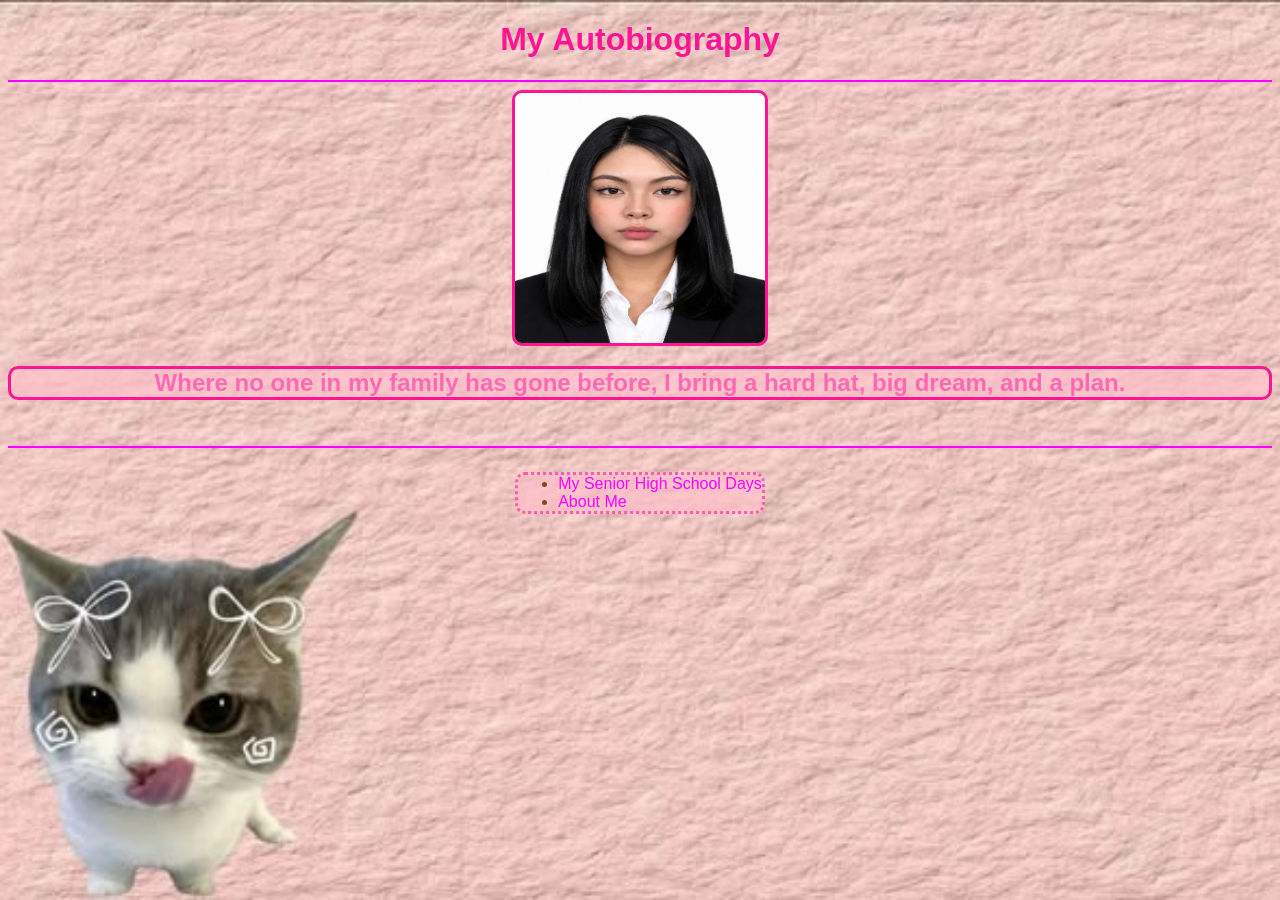
<file: index.html>
<!DOCTYPE html>
<html lang="en"> 
    <head>
        <meta charset="UTF-8">
        <meta name="viewport" content="width=device-width, initial-scale=1.0">
        <link rel="stylesheet" href="style.css">
        <link rel="icon" type="image/png" href="favicon.png">
    
    <body class="homepage">
    </body>
    </head>
        <title>My Autobiography Pages</title>
        
        <h1 class="text-center">My Autobiography</h1>
        <hr>

        <div class="image-row">
            <img src="Kimberly.png" alt="Kimberly" width="250" height="250">
        </div>
        
        <h2>Where no one in my family has gone before, I bring a hard hat, big dream, and a plan.</h2>

        <br>
        <hr>
        <ul>
            <li><a href="SHS_Days.html">My Senior High School Days</a></li>
            <li><a href="About_Me.html">About Me</a></li>
        </ul>
</html>
</file>
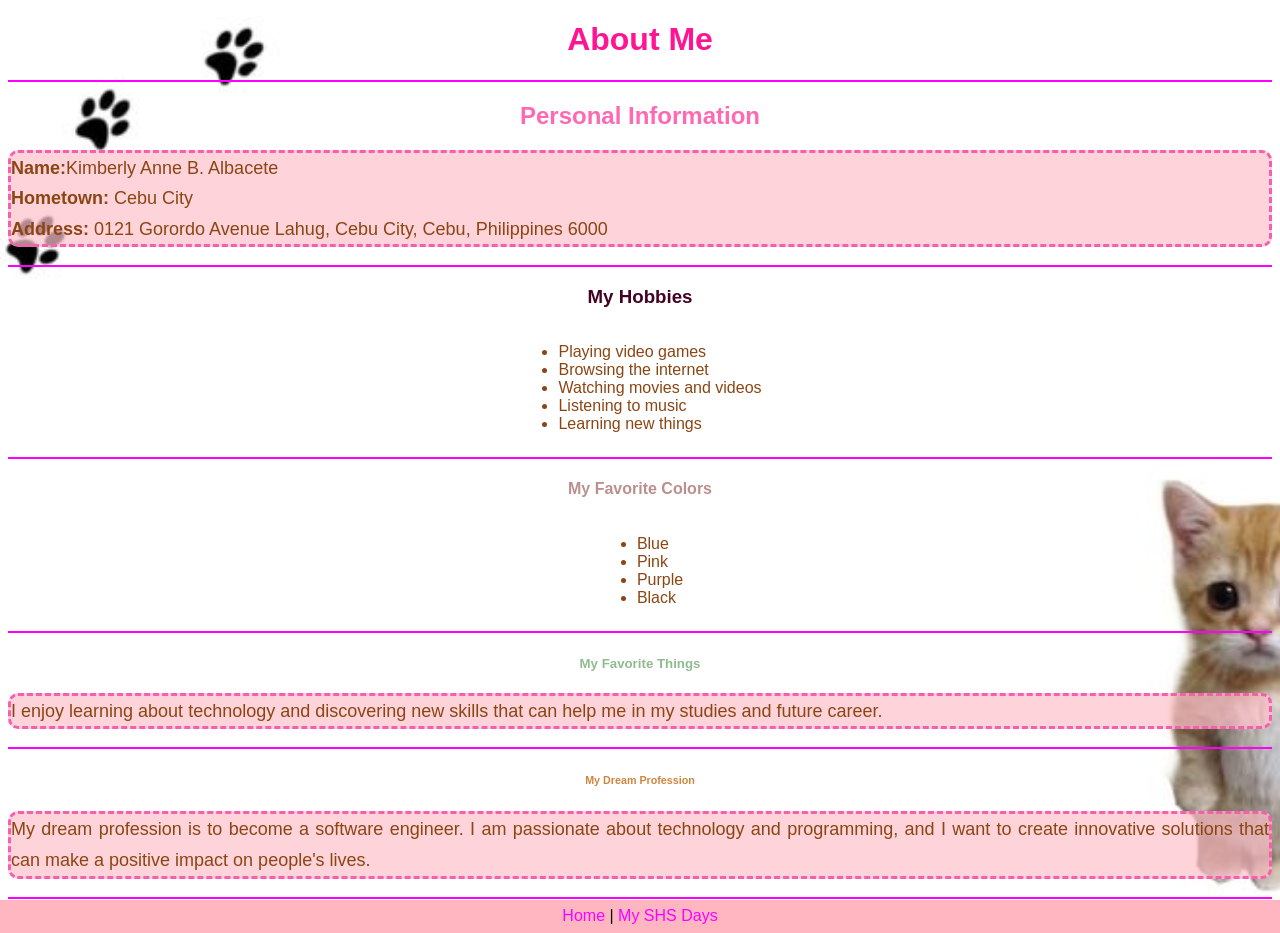
<file: About_Me.html>
<!DOCTYPE html>
<html lang="en">
    <head>
        <meta charset="UTF-8">
        <meta name="viewport" content="width=device-width, initial-scale=1.0">
        <link rel="stylesheet" href="style.css">    
        <title>About Me</title>
        
    </head>
    <body class="about-me"> 
        <h1 class="text-center">About Me</h1>
        
        <hr>

        <h2>Personal Information</h2>

        <p>
        <b>Name:</b>Kimberly Anne B. Albacete
        <br>
        <b>Hometown:</b> Cebu City
        <br>
        <b>Address:</b> 0121 Gorordo Avenue Lahug, Cebu City, Cebu, Philippines 6000
        </p>

        <hr>

         <h3>My Hobbies</h3>

         <ul>
            <li>Playing video games</li>
            <li>Browsing the internet</li>
            <li>Watching movies and videos</li>
            <li>Listening to music</li>
            <li>Learning new things</li>
        </ul>

        <hr>

         <h4>My Favorite Colors</h4>

         <ul>
            <li>Blue</li>
            <li>Pink</li>
            <li>Purple</li>
            <li>Black</li>
        </ul>

         <hr>
         
        <h5>My Favorite Things</h5>

         <p>I enjoy learning about technology and discovering new skills that can help me in my studies and future career.</p>

         <hr>

         <h6>My Dream Profession</h6>

         <p>My dream profession is to become a software engineer. I am passionate about technology and programming, and I want to create innovative solutions that can make a positive impact on people's lives.</p>

         <hr>
             <a href="index.html">Home</a> |
             <a href="SHS_Days.html">My SHS Days</a>
    </body>

</html>
</file>
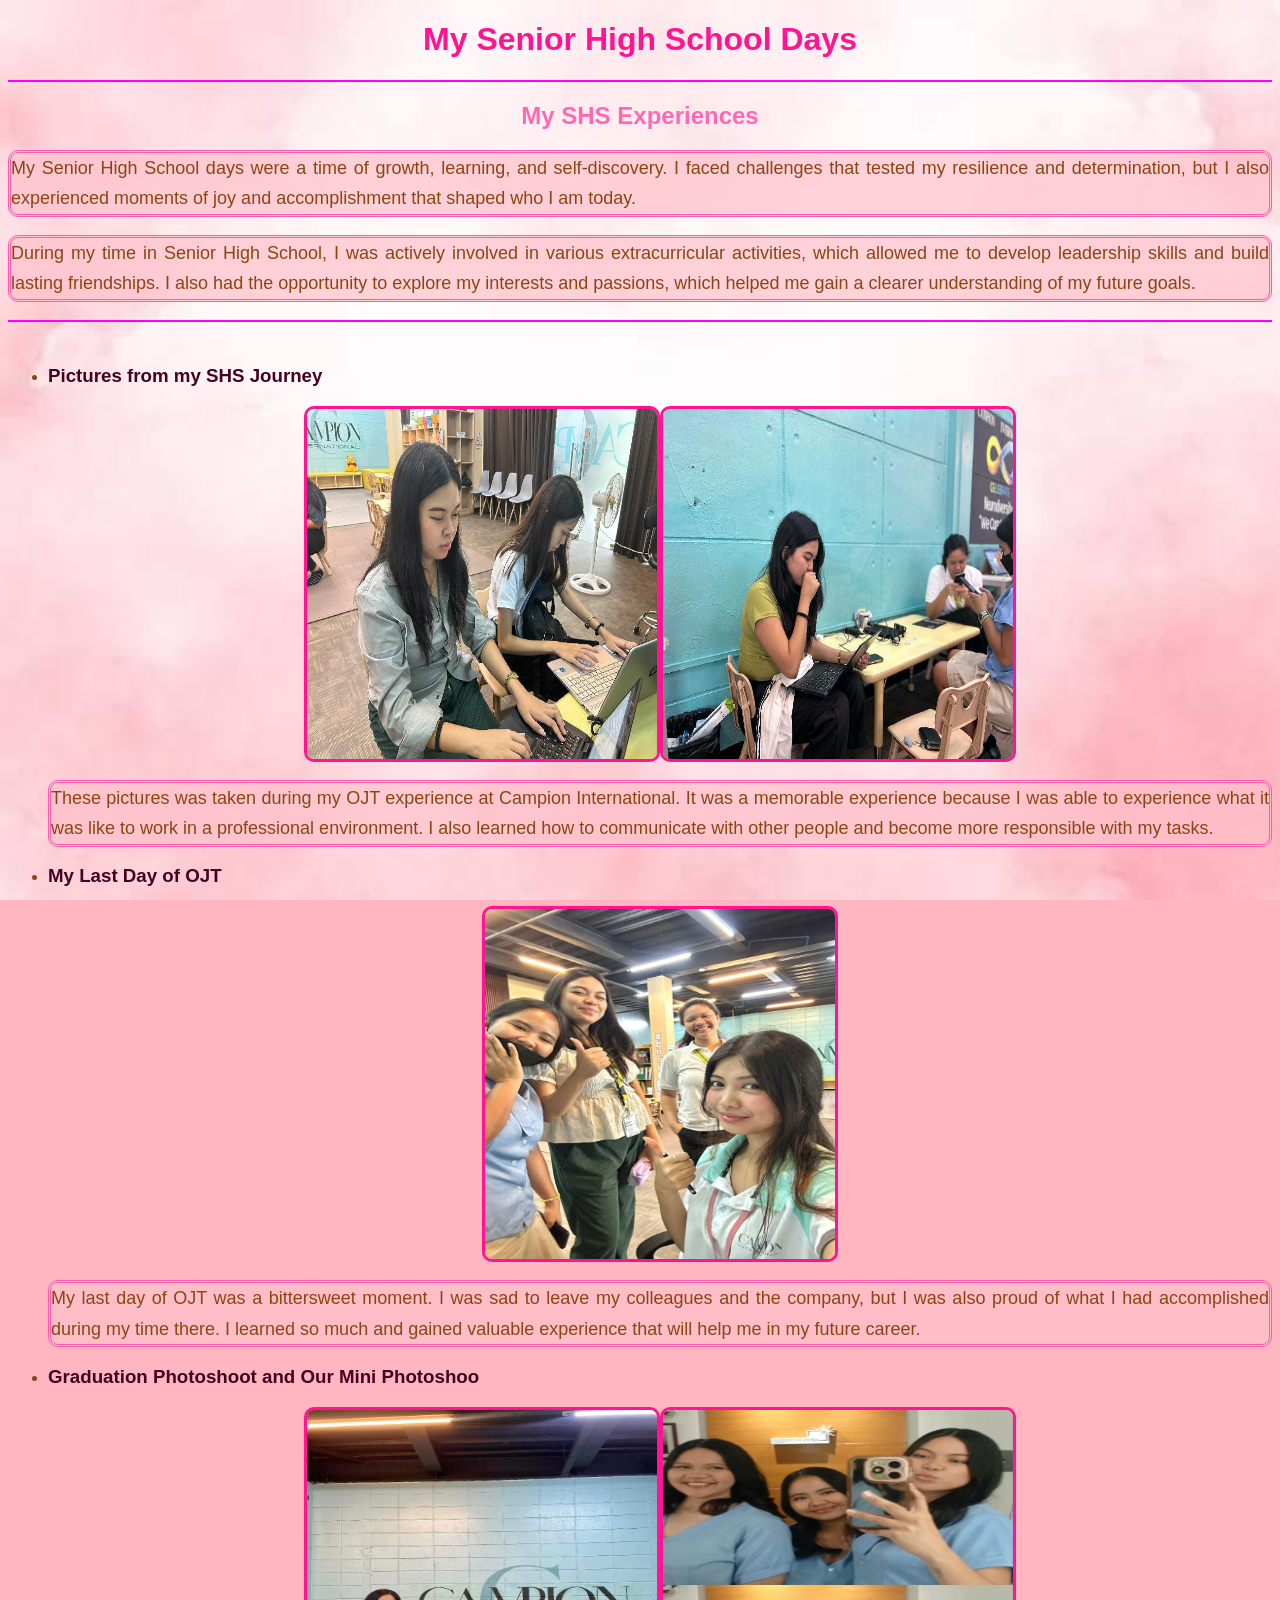
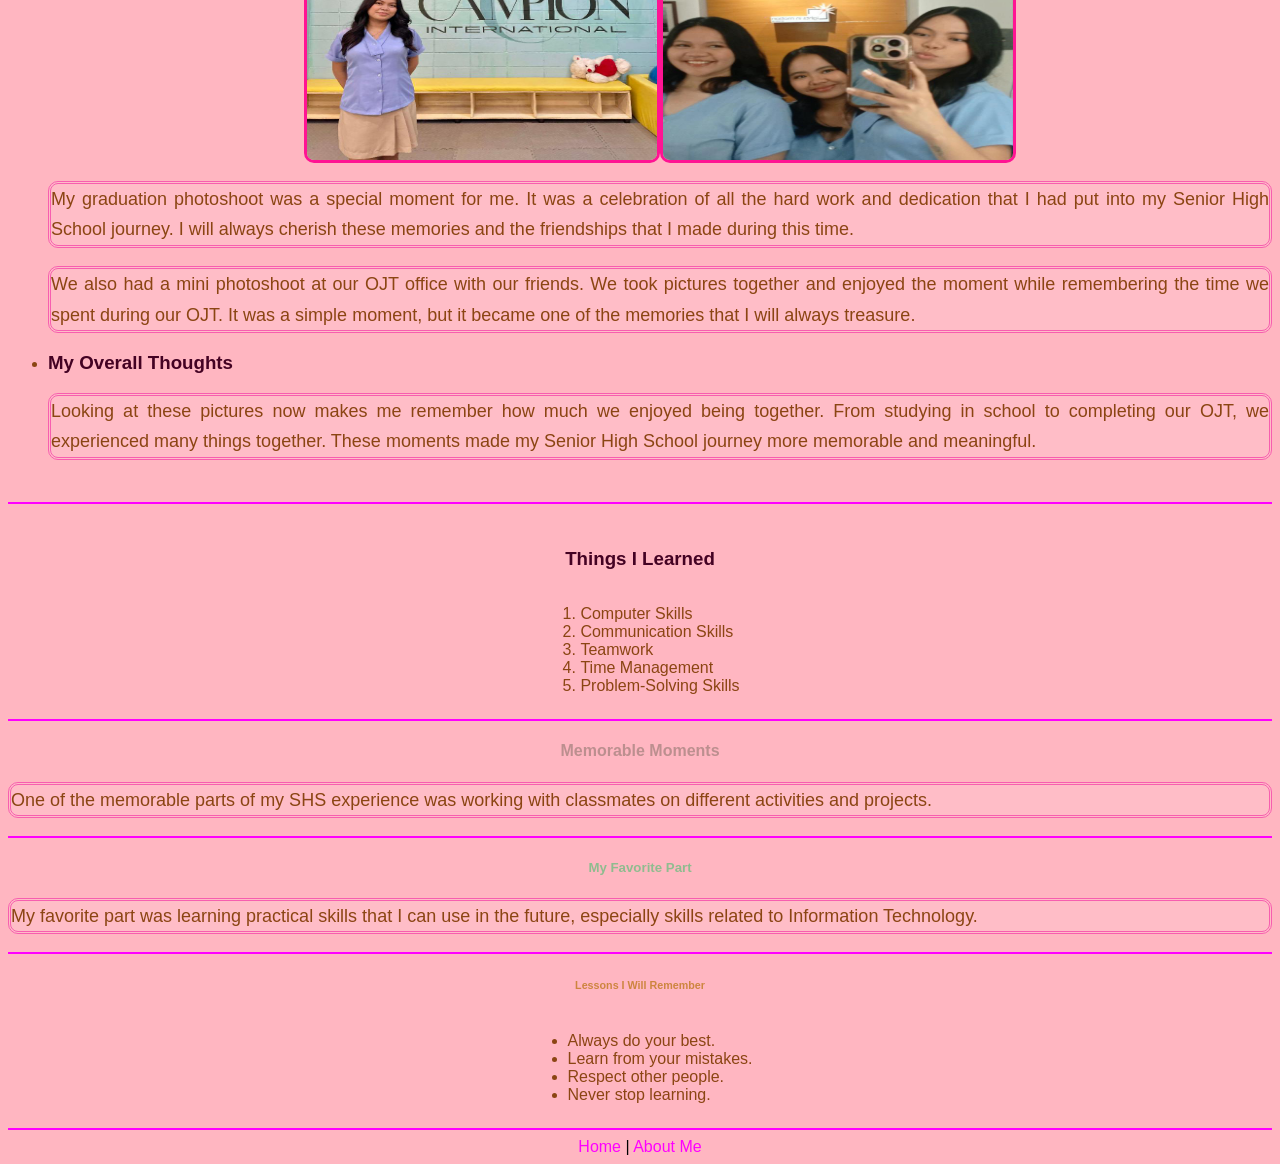
<file: SHS_Days.html>
<!DOCTYPE html>
<html lang="en"></html>
    <meta charset="UTF-8">
    <meta name="viewport" content="width=device-width, initial-scale=1.0">
    <link rel="stylesheet" href="style.css">
    <head>
        <meta charset="UTF-8">
        
        <body class="shs-days">

        <meta name="viewport" content="width=device-width, initial-scale=1.0">
        <title> My Senior High School Days</title>

        <h1 class="text-center">My Senior High School Days</h1>

        <hr>

        <h2>My SHS Experiences</h2>

        <p>My Senior High School days were a time of growth, learning, and self-discovery. I faced      challenges that tested my resilience and determination, but I also experienced moments of joy and accomplishment that shaped who I am today.</p>

        <p>During my time in Senior High School, I was actively involved in various extracurricular activities, which allowed me to develop leadership skills and build lasting friendships. I also had the opportunity to explore my interests and passions, which helped me gain a clearer understanding of my future goals.</p>

        <hr>
        <ul>
            <li><h3>Pictures from my SHS Journey</h3>

        <div class="image-row">
        <img src="shs1.jpg" alt="SHS1" width="350" height="350"><img src="shs2.jpg" alt="SHS2" width="350" height="350">
        </div>

            <p>These pictures was taken during my OJT experience at Campion International. It was a memorable experience because I was able to experience what it was like to work in a professional environment. I also learned how to communicate with other people and become more responsible with my tasks.</p>

            <li><h3>My Last Day of OJT</h3></li>

            <div class="image-row">
                 <img src="shs4.jpg" alt="SHS3" width="350" height="350">
            </div>

            <p>My last day of OJT was a bittersweet moment. I was sad to leave my colleagues and the company, but I was also proud of what I had accomplished during my time there. I learned so much and gained valuable experience that will help me in my future career.</p>

            <li><h3>Graduation Photoshoot and Our Mini Photoshoo</h3></li>

            <div class="image-row">
            <img src="shs3.jpg" alt="SHS4" width="350" height="350"><img src="shs5.jpg" alt="SHS5" width="350" height="350">
            </div>

            <p>My graduation photoshoot was a special moment for me. It was a celebration of all the hard work and dedication that I had put into my Senior High School journey. I will always cherish these memories and the friendships that I made during this time.</p>

            <p>We also had a mini photoshoot at our OJT office with our friends. We took pictures together and enjoyed the moment while remembering the time we spent during our OJT. It was a simple moment, but it became one of the memories that I will always treasure.</p>

            <li><h3>My Overall Thoughts</h3></li>
            <p> Looking at these pictures now makes me remember how much we enjoyed
    being together. From studying in school to completing our OJT, we
    experienced many things together. These moments made my Senior High
    School journey more memorable and meaningful.</p>

        </ul>
        <hr>
        <br>

        <h3>Things I Learned</h3>
        <ol>
            <li>Computer Skills</li>
            <li>Communication Skills</li>
            <li>Teamwork</li>
            <li>Time Management</li>
            <li>Problem-Solving Skills</li>
        </ol>

        <hr>

        <h4>Memorable Moments</h4>

        <p>One of the memorable parts of my SHS experience was working with classmates on different activities and projects.</p>

        <hr>

         <h5>My Favorite Part</h5>

         <p>My favorite part was learning practical skills that I can use in the future, especially skills related to Information Technology.</p>

         <hr>

         <h6>Lessons I Will Remember</h6>

          <ul>
             <li>Always do your best.</li>
             <li>Learn from your mistakes.</li>
             <li>Respect other people.</li>
             <li>Never stop learning.</li>
         </ul>

         <hr>


             <a href="index.html">Home</a> |
             <a href="About_Me.html">About Me</a>

    </body>
</html>
</file>
<file: style.css>
body {
    background-color: lightpink;
    color: black;
    font-family: Arial, sans-serif;
    text-align: center;
}

h1 {
    color: deeppink;
}

h2 {
    color: hotpink;
}

h3 {
    color: rgb(68, 2, 35);
}

h4 {
    color: rosybrown;
}

h5 {
    color: darkseagreen;    
}

h6 {
    color: peru;
}

p {
    color: saddlebrown;
    font-size: 18px;
    line-height: 1.7;
}

img {
    display: block;
    border-radius: 10px;
    border: 5px solid lightpink;
}

ul, ol {
    display: inline-block;
    text-align: left;
}

a {
    color: magenta;
    text-decoration: none;
}

hr {
    border: 1px solid magenta;
}

p {
    text-align: justify;
}

li {
    color: saddlebrown;
}

.image-row {
    display: flex;
    justify-content: center;
    align-items: center;
    <p><img></p>
<p style="text-align: center;">
}   

.homepage {
    background-image: url("BI1.jpg");
    background-size: cover;
    background-position: left bottom;
    background-repeat: no-repeat;
    background-attachment: fixed;
}


.shs-days {
    background-image: url("BI2.jpg");
    background-size: cover;
    background-position: left bottom;
    background-repeat: no-repeat;   
    background-attachment: fixed;
}

.about-me {
    background-image: url("BI3.jpg");
    background-size: cover;
    background-position: left bottom;
    background-repeat: no-repeat;   
    background-attachment: fixed;
}   

.homepage h2 {
    background-color: rgba(255, 192, 203, 0.7);
    border: 3px solid deeppink;
    border-radius: 10px;
}

.homepage ul {
    background-color: rgba(255, 192, 203, 0.7);
    border: 3px dotted rgb(247, 94, 175);
    border-radius: 10px;
}

.shs-days p {
    background-color: rgba(255, 192, 203, 0.7);
    border: 3px double rgb(247, 94, 175);
    border-radius: 10px;
}

.about-me p {
    background-color: rgba(255, 192, 203, 0.7);
    border: 3px dashed rgb(247, 94, 175);
    border-radius: 10px;
}

.homepage .image-row img {
    border: 3px solid deeppink;
    text-align: center;
}

.shs-days .image-row img {
    border: 3px solid deeppink;
    text-align: center;
}
</file>
